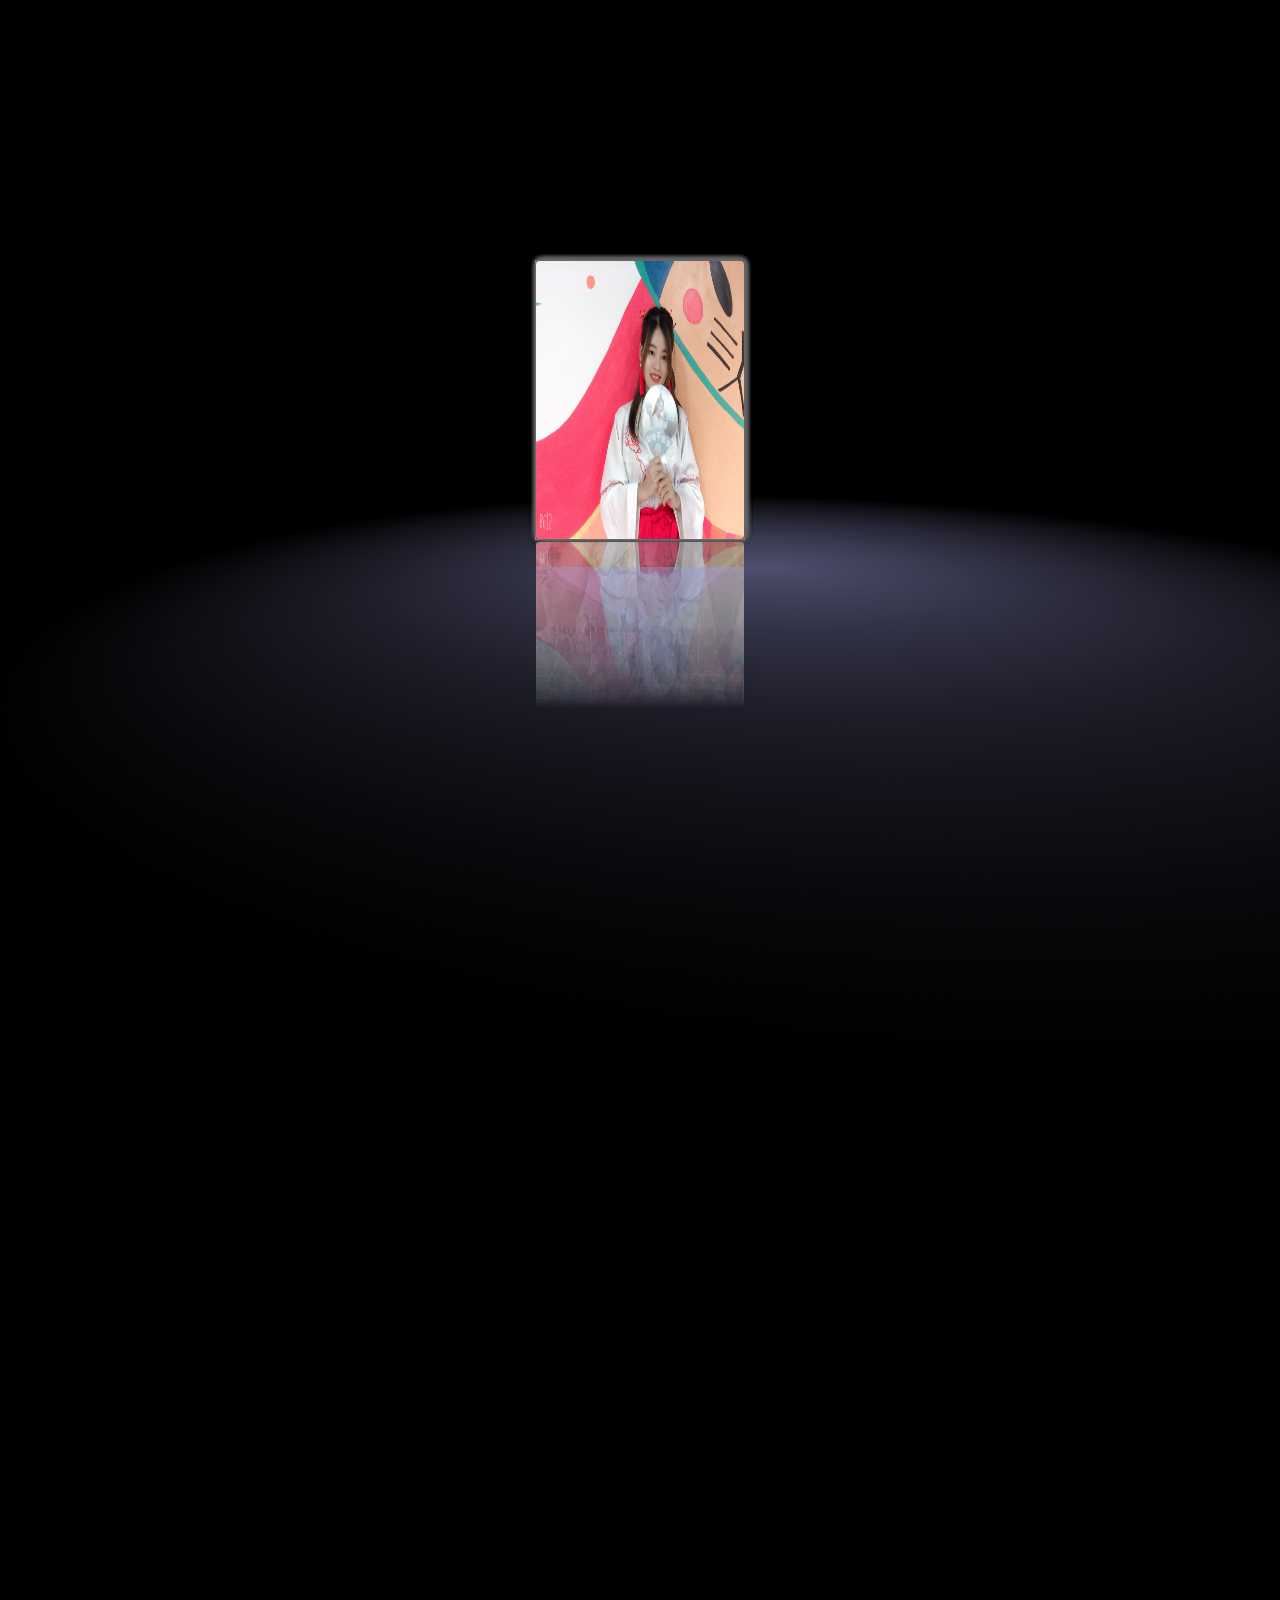
<file: index.html>
<!DOCTYPE html>
<html lang="zh-cn">
<head>
    <meta charset="UTF-8">
    <title>To 姗姗</title>
    <script>
        document.write('<link rel="stylesheet" type="text/css" href="webs/css/shanshan.css?v=' + Math.random() + '">');
        let photosDom = document.getElementById('photos');
        //获取图片数组
        let images = photosDom.getElementsByTagName('img');	
        //获取图片数量
        let len = images.length;		
        //计算每张图片按Y轴旋转的角度 
        let deg = Math.floor(360 / len); 					
        for(let i = 0; i < len;i++){
            images[i].style = 'transform : rotateY(' + deg * i + 'deg) translateZ(350px)'; //deg前面不要加空格
            if(i == 1){
                images[i].style = 'transform : rotateY(' + deg * i + 'deg) translateZ(350px)';
            }
        }
        let x = 0;
        setInterval(function(){
            photosDom.style.transform = "rotateX(-10deg) rotateY("+ (x++) * 0.2 +"deg)";
        },10);
    </script>
    <script type="text/javascript" src="webs/js/jquery-3.1.1.min.js"></script>

</head>
<body>
    <div class="container">
        <div id="photos">
            <img src="webs/img/shanshan1.jpeg">
            <img src="webs/img/shanshan2.jpeg">
            <img src="webs/img/shanshan3.jpeg">
            <img src="webs/img/shanshan4.jpeg">
            <img src="webs/img/shanshan5.jpeg">
            <img src="webs/img/shanshan6.jpeg">
            <img src="webs/img/shanshan7.jpeg">
            <div></div>
        </div>
    </div>
</body>
</html>
</file>
<file: webs/css/shanshan.css>
* {
  margin: 0;
  padding: 0;
  -webkit-box-sizing: border-box;
  -moz-box-sizing: border-box;
  box-sizing: border-box; }

*:before,
*:after {
  -webkit-box-sizing: border-box;
  -moz-box-sizing: border-box;
  box-sizing: border-box; }

body {
  font-family: "PingFang SC", STHeiti, "Microsoft Yahei", sans-serif; }

* li {
  list-style: none; }

.container {
  margin: 80px auto;
  padding-bottom: 30px;
  width: 968px;
  box-shadow: 0 0 20px 0 rgba(0, 0, 0, 0.5); }

.header {
  padding: 30px 0;
  text-align: center;
  background: #e5e5e5; }

.resume-information {
  margin-top: 30px; }
  .resume-information table {
    width: 100%; }
  .resume-information img {
    max-width: 130px;
    height: auto; }

.resume-box {
  padding: 0 20px;
  margin: 35px 0;
  color: #646464; }
  .resume-box h3 {
    background: #e5e5e5; }
    .resume-box h3 span {
      color: #fff;
      display: inline-block;
      background: #646464;
      line-height: 40px;
      padding: 0 10px; }
  .resume-box p {
    margin-top: 30px;
    margin-bottom: 20px; }
  .resume-box h4 {
    margin-top: 30px;
    margin-bottom: 10px;
    display: flex;
    width: 100%; }
    .resume-box h4 span {
      width: 300px; }
    .resume-box h4 .title-time {
      width: 200px; }

.skill-explain ul {
  margin-top: 20px; }
  .skill-explain ul li {
    position: relative;
    padding-left: 18px;
    line-height: 35px;
    list-style: none; }
    .skill-explain ul li:before {
      position: absolute;
      top: 15px;
      left: 0;
      display: inline-block;
      content: "";
      width: 8px;
      height: 8px;
      border-radius: 100%;
      background: #e4e4e4; }

.skill ul {
  margin: 20px 0; }
  .skill ul li {
    display: flex;
    margin: 5px 0;
    line-height: 35px; }
    .skill ul li:before {
      width: 0;
      height: 0; }
  .skill ul em {
    flex: 0 0 13%;
    font-style: normal;
    font-size: 16px; }
.skill .percent {
  display: inline-block;
  position: relative;
  top: 14px;
  width: 100%;
  height: 10px;
  background: #f2f2f2;
  border-radius: 5px; }
  .skill .percent i {
    position: absolute;
    top: 0px;
    left: 0px;
    height: 10px;
    border-radius: 5px;
    z-index: 4;
    background: #ccc; }

.self-introduce {
  line-height: 35px;
  text-indent: 2em; }

.self-introduce,
.skill-explain {
  font-size: 15px; }

.work-experience h5 {
  margin-top: 15px;
  font-size: 16px;
  font-weight: normal; }
.work-experience dl {
  margin-top: 13px;
  line-height: 28px; }
  .work-experience dl dd {
    text-indent: 2em;
    font-size: 15px; }
  .work-experience dl dt {
    font-weight: bold; }

.education h4 {
  margin-top: 15px; }

@media print {
  body {
    font-family: "Microsoft Yahei", sans-serif; }

  .container {
    width: 100%;
    margin: 0;
    box-shadow: none; }

  .header {
    padding: 10px 0; } }

  body{
    background:#000;
  }
  #photos{
    width:210px;		    /*宽度*/
    height:280px;		   /*高度*/
    border:1px solid #ccc;  /*加一个灰色边框*/
    
    margin:260px auto;	   /*水平居中，高度距离顶部100px*/
    transform:rotateY(0deg);
    transform-style:preserve-3d;/*设置3d环境*/
    perspective:800px;		/*设置景深为800px*/
  }
  #photos img{
    width:100%;
    height:100%;
    position:absolute;
    box-shadow:0 0 8px #eaeaea;
    box-shadow: 1px -1px 6px #666;
    border-radius:4px;
    -webkit-box-reflect:below 3px -webkit-linear-gradient(top,rgba(0,0,0,0) 40%,rgba(0,0,0,0.5));
    cursor:pointer;
  }
  #photos div{
    width:1200px;
    height:1200px;
    border-radius:50%;
    position:absolute;
    top:110%;
    left:60%;
    margin-left:-500px;
    margin-top:-600px;
    transform:rotateX(90deg);
    background:-webkit-radial-gradient(center center,600px 600px,rgba(158,158,222,0.5),rgba(0,0,0,0));
  }

/*# sourceMappingURL=resume.css.map */
</file>
